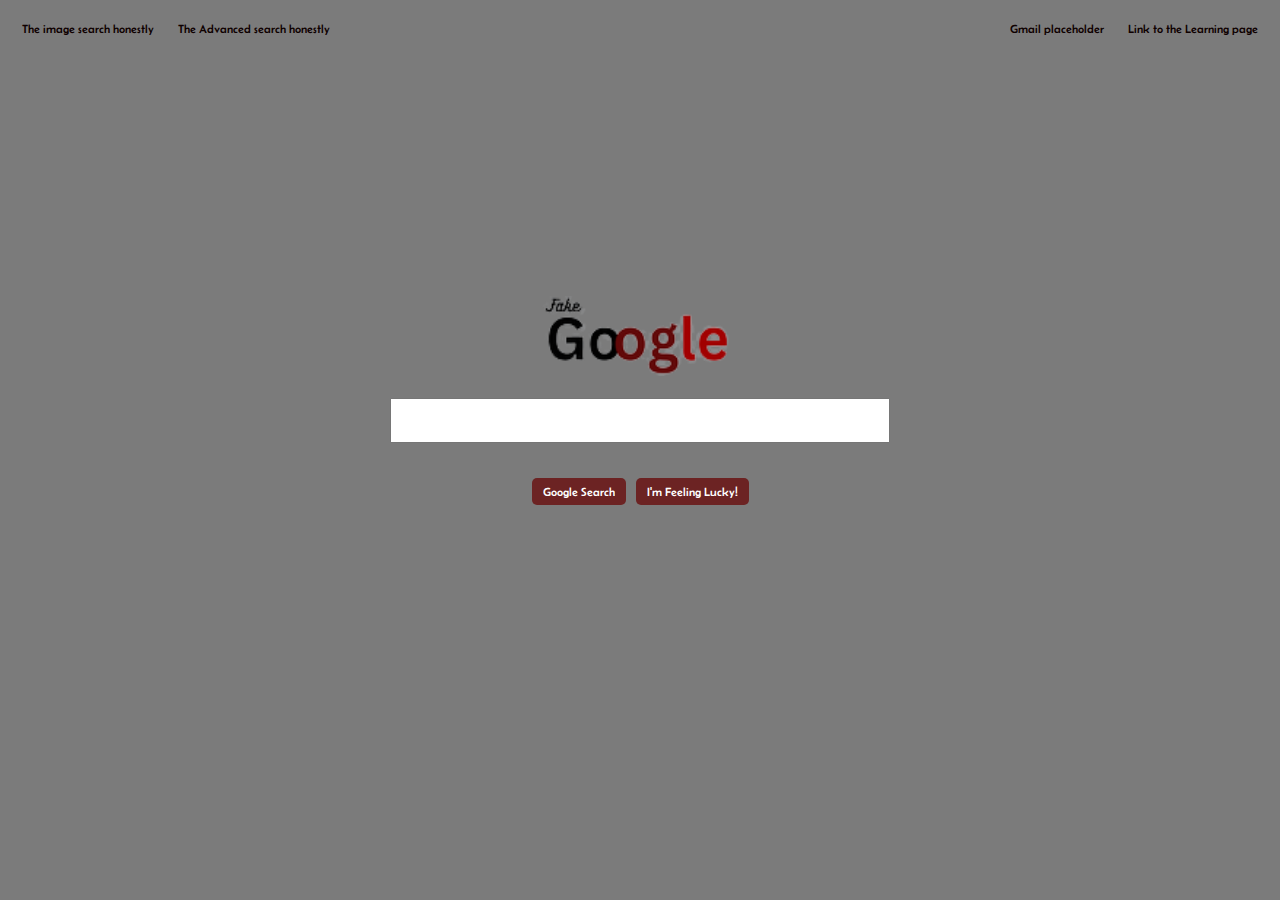
<file: UriHarvardProject1/Index.html>
<!DOCTYPE html>
<html lang="en">
    <head>
        <meta charset="UTF-8">
        <meta http-equiv="X-UA-Compatible" content="IE=edge">
        <meta name="viewport" content="width=device-width, initial-scale=1.0">
        <link rel="stylesheet" type="text/css" href="style.css">
        <link rel="preconnect" href="https://fonts.googleapis.com">
        <link rel="preconnect" href="https://fonts.gstatic.com" crossorigin>
        <link href="https://fonts.googleapis.com/css2?family=Belanosima&display=swap" rel="stylesheet">
        <title>FakeGoogle Search</title>
    </head>
    <body>
        <header>
            <nav id="trlinks">
                <ul class="right">
                    <li class="trl"><a href="/index3.html">The image search honestly</a></li>
                    <li class="trl"><a href="/index2.html">The Advanced search honestly</a></li>
                </ul>
                <ul class="left">
                    <li><a href=''>Gmail placeholder</a></li>
                    <li><a href='https://learning.edx.org/course/course-v1:HarvardX+CS50W+Web/block-v1:HarvardX+CS50W+Web+type@sequential+block@2adc64be866f4d8e99eaf5910ba40f7e/block-v1:HarvardX+CS50W+Web+type@vertical+block@3732bbca90394afd9aeb86c197dfa426?_gl=1%2Agz9kjg%2A_ga%2AMjE4MTcxMTc1LjE2ODU5ODMzNTA.%2A_ga_D3KS4KMDT0%2AMTY4Nzk5MTQzOC43LjEuMTY4Nzk5MTQ1MC40OC4wLjA.'>Link to the Learning page </a></li>
                </ul>
            </nav>
        </header>

        <main>
            <section id="search">
               <a href="https://www.google.com/"> <img class="logo" src="Glogo.png" alt="Fake google logo"></a>
                <form action="https://www.google.com/search">
                    <input id="Sbar" type="text" name="as_q">
                    <div class="Sbutton">
                        <button>
                            <input type="submit" value="Google Search">
                        </button>
                        <button>
                            <input type="submit" value="I'm Feeling Lucky!" name="btnI">
                        </button>
                    </div>
                </form>
            </section>
        </main>
    </body>
</html>
</file>
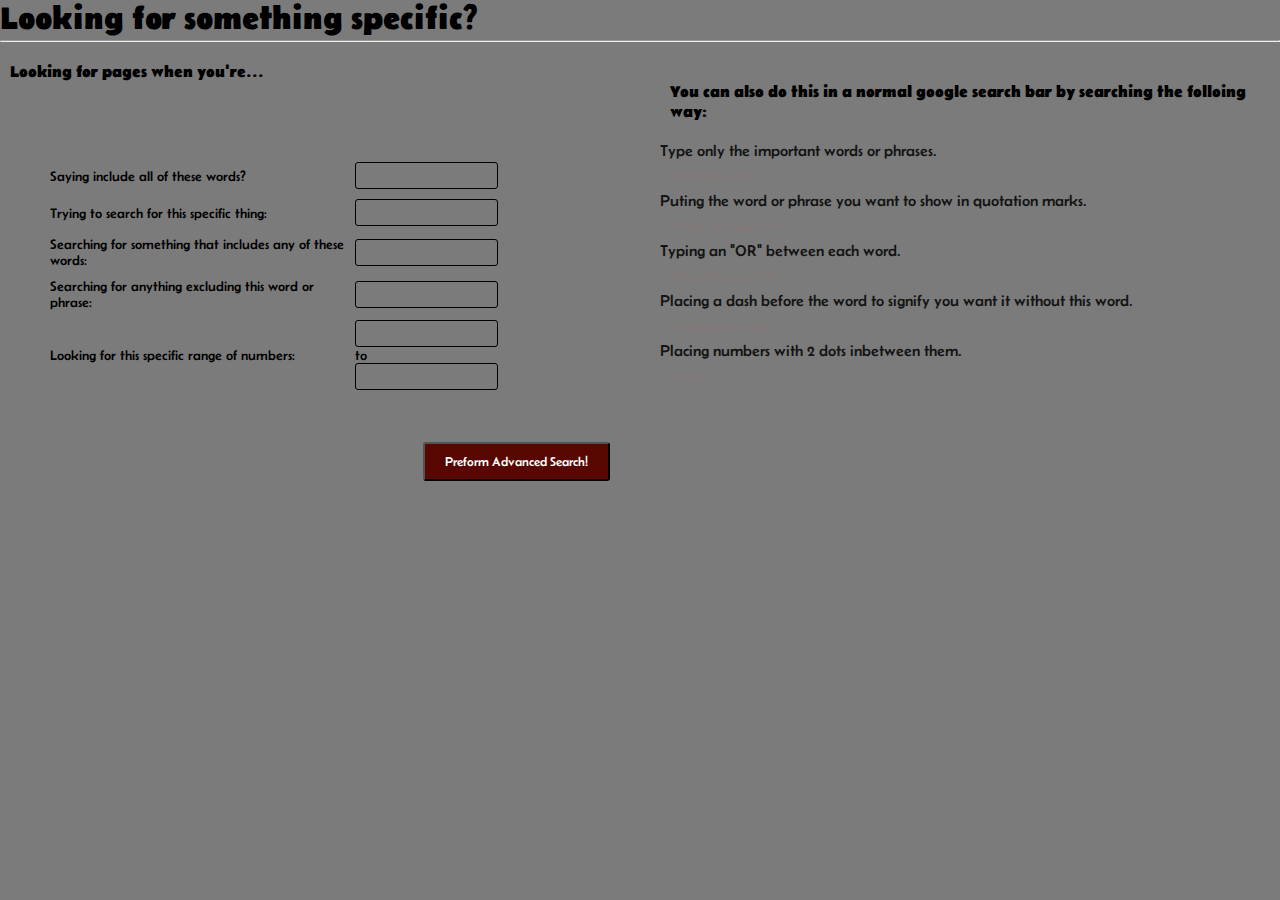
<file: UriHarvardProject1/index2.html>
<!DOCTYPE html>
<html lang="en">
<head>
    <meta charset="UTF-8">
    <meta http-equiv="X-UA-Compatible" content="IE=edge">
    <meta name="viewport" content="width=device-width, initial-scale=1.0">
    <link rel="stylesheet" type="text/css" href="style2.css">
    <link rel="preconnect" href="https://fonts.googleapis.com">
    <link rel="preconnect" href="https://fonts.gstatic.com" crossorigin>
    <link href="https://fonts.googleapis.com/css2?family=Belanosima&display=swap" rel="stylesheet">
    <title>FakeGoogle Advanced Search</title>
</head>
<body>
    <h1>Looking for something specific?</h1>

    <hr>
    <main>
        <section id="leftS">
            <h2>Looking for pages when you're...</h2>
            <form action="https://www.google.com/search?as_q">
            
                <div class="searchLine">
                    <label for="criteria1">Saying include all of these words?</label>
                        <input id="criteria1" type="text" name="as_q" >
                </div>
                <div class="searchLine">
                    <label for="criteria2">Trying to search for this specific thing:</label>
                        <input id="criteria2" type="text" name="as_epq" >
                </div>
                <div class="searchLine">
                    <label for="criteria3">Searching for something that includes any of these words:</label>
                        <input id="criteria3" type="text" name="as_oq" >
                </div>
                <div class="searchLine">
                    <label for="criteria4">Searching for anything excluding this word or phrase:</label>
                        <input id="criteria4" type="text" name="as_eq" >
                </div>
                <div class="searchLine">
                    <label for="criteria5"> Looking for this specific range of numbers:</label>
                    <div id="numbSearch">
                        <input id="criteria5" type="text" name="as_nlo" >
                        <p>to</p>
                        <input type="text" name="as_nhi" >
                    </div>
                </div>
                    <br>
                    <br>
                    <button type="submit"> Preform Advanced Search! </button>
                </form>
            </section>
        <section id="rightS">
            <h2>
                You can also do this in a normal google search bar by searching the folloing way:
            </h2>
            <p class="diy">
                Type only the important words or phrases.
            </p>
            <p class="dui">
                Woah look at this
            </p>
            <p class="diy">
               Puting the word or phrase you want to show in quotation marks.
            </p>
            <p class="dui">
                "Woah" <span>or</span> "Look at this"
            </p>
            <p class="diy">
                Typing an "OR" between each word.
            </p>
            <p class="dui">
                Woah OR Look at this
            </p>
            <p class="diy">
                Placing a dash before the word to signify you want it without this word.
            </p>
            <p class="dui">
                -Woah look at -this
            </p>
            <p class="diy">
                Placing numbers with 2 dots inbetween them.
            </p>
            <p class="dui">
                10 ..21
            </p>
        </section>
    </main>
</body>
</html>
</file>
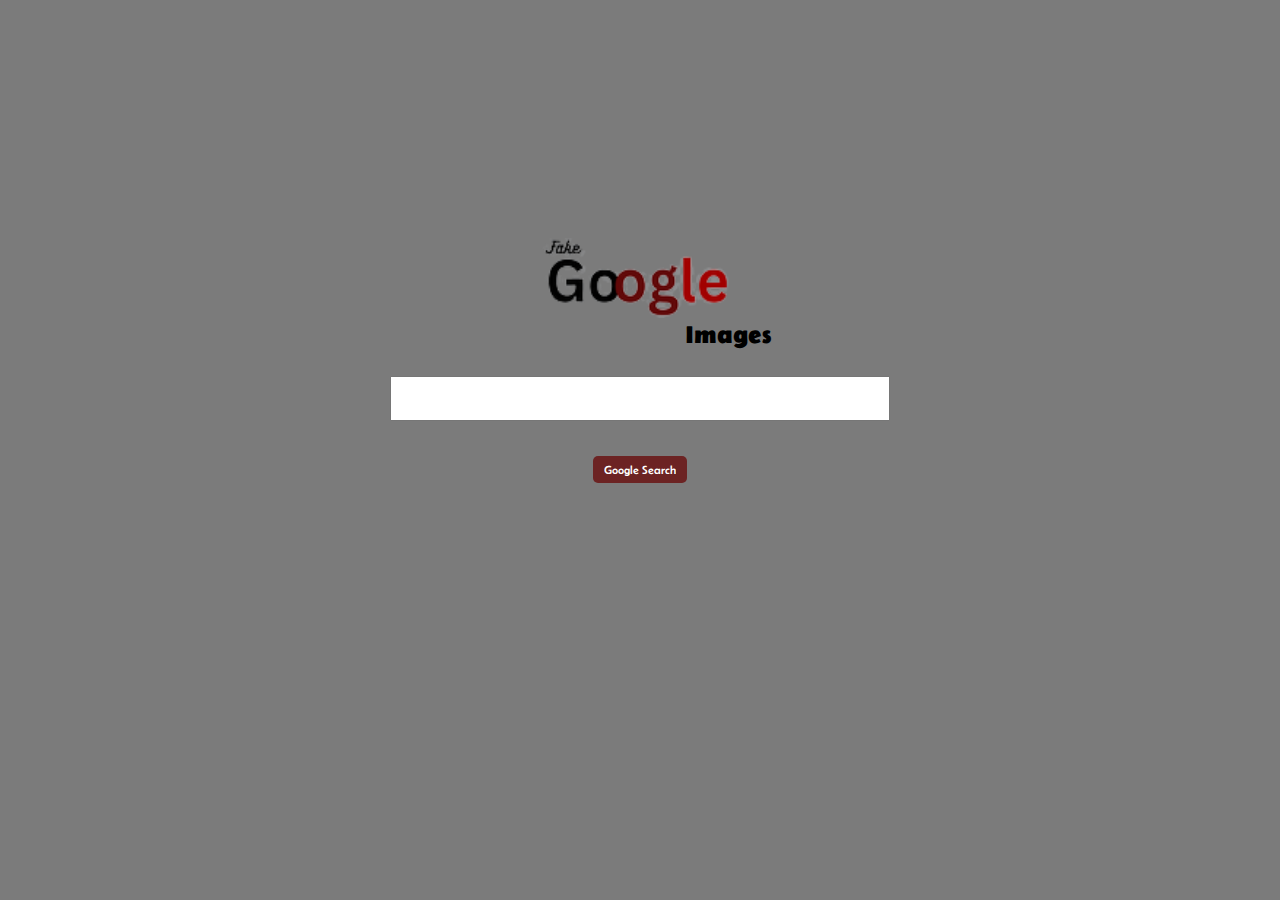
<file: UriHarvardProject1/index3.html>
<!DOCTYPE html>
<html lang="en">
<head>
    <meta charset="UTF-8">
    <meta http-equiv="X-UA-Compatible" content="IE=edge">
    <meta name="viewport" content="width=device-width, initial-scale=1.0">
    <link rel="stylesheet" type="text/css" href="style3.css">
    <link rel="preconnect" href="https://fonts.googleapis.com">
    <link rel="preconnect" href="https://fonts.gstatic.com" crossorigin>
    <link href="https://fonts.googleapis.com/css2?family=Belanosima&display=swap" rel="stylesheet">
    <title>FakeGoogle Image Search</title>
</head>
<body>

    <main>
        <section id="search">
           <a href="https://www.google.com/"> <img class="logo" src="Glogo.png" alt="Fake google logo"></a>
           <h2>Images</h2>
            <form action="https://www.google.com/images">
                <input id="Sbar" type="text" name="as_q">
                <div class="Sbutton">
                    <button>
                        <input type="submit" value="Google Search">
                    </button>
                </div>
            </form>
        </section>
    </main>

</body>
</html>
</file>
<file: UriHarvardProject1/style.css>
* {
  margin: 0;
  padding: 0;
  box-sizing: border-box;
  font-size: 12px;
  font-family: 'Belanosima', sans-serif;
}

body {
  background-color: rgb(123, 123, 123);
  height: 100vh;
  overflow: hidden;
}
 
nav {
  display: flex;
  justify-content: flex-end;
  padding: 10px 10px;
  height: 40px;

 }

ul {
  display: flex;
  font-size: 8px;
  align-items: flex-start;
  list-style: none;
  width: 100vw;
  height: 8vh;
 }
  
  li {
    text-align: center;
    padding: 12px;
  }

  a {
    text-decoration: none;
    color: rgb(14, 0, 0);
  }

  li a:hover {
    text-decoration: underline;
    color: rgb(76, 0, 114);
  }
  img {
    margin-bottom: 20px;
    width: 200px;
    height: 80px;
  }

.right {
  justify-content: flex-start;
}
.left {
  justify-content: flex-end;
}

#search {
  height: 80vh;
  display: flex;
  flex-direction: column;
  justify-content: center;
  align-items: center;
}

#Sbar {
  width: 500px;
  height: 45px;
  padding-left: 10px;
}
  #Sbar:hover {
    box-shadow: 0px 1px 2px 1px rgba(91, 0, 0, 0.4);
  }
  #Sbar:focus {
    outline: none;
  }

.Sbutton {
  width: 350px;
  margin: auto;
  margin-top: 35px;
  display: flex;
  justify-content: center;
  gap: 10px;
}
  button {
    border: 1px solid transparent;
    padding: 6px 10px;
    border-radius: 5px;
    background-color: rgb(108, 35, 35);
  }
  button:hover {
    border: 1px solid rgb(77, 0, 0);
    box-shadow: 0 0 2px 1px rgba(91, 0, 0, 0.4)
  }
  input[type="submit"]{
    color: white;
    background-color: rgb(108, 35, 35);
    border: none;
    text-decoration: none;
    margin: 0;
    padding: 0;
  }
</file>
<file: UriHarvardProject1/style2.css>
* {
    margin: 0;
    padding: 0;
    box-sizing: border-box;
    font-family: 'Belanosima', sans-serif;
}

body {
    background-color: rgb(123, 123, 123);

}

#leftS, #rightS {
    display: NONE;
}


@media (min-width: 970px) {
    main {
        display: flex;
    }
    #leftS {
        display: flex;
        flex-direction: column;
        gap: 10px;
    
    }
        h2 {
            text-align: left;
            margin-bottom: 20px;
            font-size: 16px;
            margin-left: 10px;
            margin-top: 20px;
        }
        form {
            display: flex;
            flex-direction: column;
            align-items: flex-start;
            height: 60vh;
            width: 70vw;
            max-width: 600px;
            padding: 20px;
            margin: 30px;
            border-radius: 5px;
            font-size: 14px;
    
        }
        .searchLine {
            display: flex;
            align-items: center;
            margin-bottom: 10px;
            gap: 5px;
        }
        label {
            width: 300px
        }
        #numbSearch {
            display: flex;
            flex-direction: column;
        }
        input[type="text"] {
            flex: 1px;
            max-width: 250px;
            padding: 5px;
            border: 1px solid black;
            background-color: rgb(123, 123, 123);
            border-radius: 3px;
        }
        button {
        margin-top: 10px;
        align-self: flex-end;
        padding: 10px 20px;
        background-color: rgb(88, 7, 0);
        color: white;
        border-radius: 3px;
        cursor: pointer;
        }
            button:hover {
                background-color: rgb(179, 0, 0);
            }
    #rightS {
    display: flex;
    flex-direction: column;
    margin-top: 20px;
}
    .dui {
        text-align: left;
        font-size: 12px;
        margin: 10px;
        color: rgb(132, 121, 121);
        
    }
    .diy {
        text-align: left;
        gap: 5px;
        font-style: bold;
        font-size: 16px;
        color: rgb(20, 20, 20);
    }
    span {
        font-style: italic;
    }
}
@media (max-width: 969px) {
    #rightS {
        display: none;
    } 
    #leftS {
        display: flex;
        flex-direction: column;

    }
        h2 {
            text-align: left;
            margin-top: 20px;
            font-size: 16px;
        }
        form {
            display: flex;
            flex-direction: column;
            align-items: flex-start;
            height: 60vh;
            width: 80vw;
            max-width: 600px;
            padding: 20px;
            margin: 30px;
            border-radius: 5px;
            font-size: 14px;
    
        }
        .searchLine {
            display: flex;
            align-items: center;
            margin-bottom: 10px;
            gap: 5px;
        }
        label {
            width: 300px
        }
        #numbSearch {
            display: flex;
            flex-direction: column;
        }
        input[type="text"] {
            flex: 1px;
            max-width: 250px;
            padding: 5px;
            background-color: rgb(123, 123, 123);
            border: 1px solid black;
            border-radius: 3px;
        }
        button {
        margin-top: 10px;
        padding: 10px 20px;
        align-self: flex-end;
        background-color: rgb(88, 7, 0);
        color: white;
        border-radius: 3px;
        cursor: pointer;
        }
            button:hover {
                background-color: rgb(179, 0, 0);
            }
    
}
</file>
<file: UriHarvardProject1/style3.css>
* {
    margin: 0;
    padding: 0;
    box-sizing: border-box;
    font-size: 12px;
    font-family: 'Belanosima', sans-serif;
  }
  
  body {
    background-color: rgb(123, 123, 123);
    height: 100vh;
    overflow: hidden;
  }
   

    img {
      margin-bottom: 0;
      width: 200px;
      height: 80px;
    }
    h2 {
        text-align: right;
        font-style: bold;
        padding-bottom: 25px;
        padding-left: 175px;
        font-size: 25px;
    }
  
  #search {
    height: 80vh;
    display: flex;
    flex-direction: column;
    justify-content: center;
    align-items: center;
  }
  
  #Sbar {
    width: 500px;
    height: 45px;
    padding-left: 10px;
  }
    #Sbar:hover {
      box-shadow: 0px 1px 2px 1px rgba(91, 0, 0, 0.4);
    }
    #Sbar:focus {
      outline: none;
    }
  
  .Sbutton {
    width: 350px;
    margin: auto;
    margin-top: 35px;
    display: flex;
    justify-content: center;
    gap: 10px;
  }
    button {
      border: 1px solid transparent;
      padding: 6px 10px;
      border-radius: 5px;
      background-color: rgb(108, 35, 35);
    }
    button:hover {
      border: 1px solid rgb(77, 0, 0);
      box-shadow: 0 0 2px 1px rgba(91, 0, 0, 0.4)
    }
    input[type="submit"]{
      color: white;
      background-color: rgb(108, 35, 35);
      border: none;
      text-decoration: none;
      margin: 0;
      padding: 0;
    }
</file>
